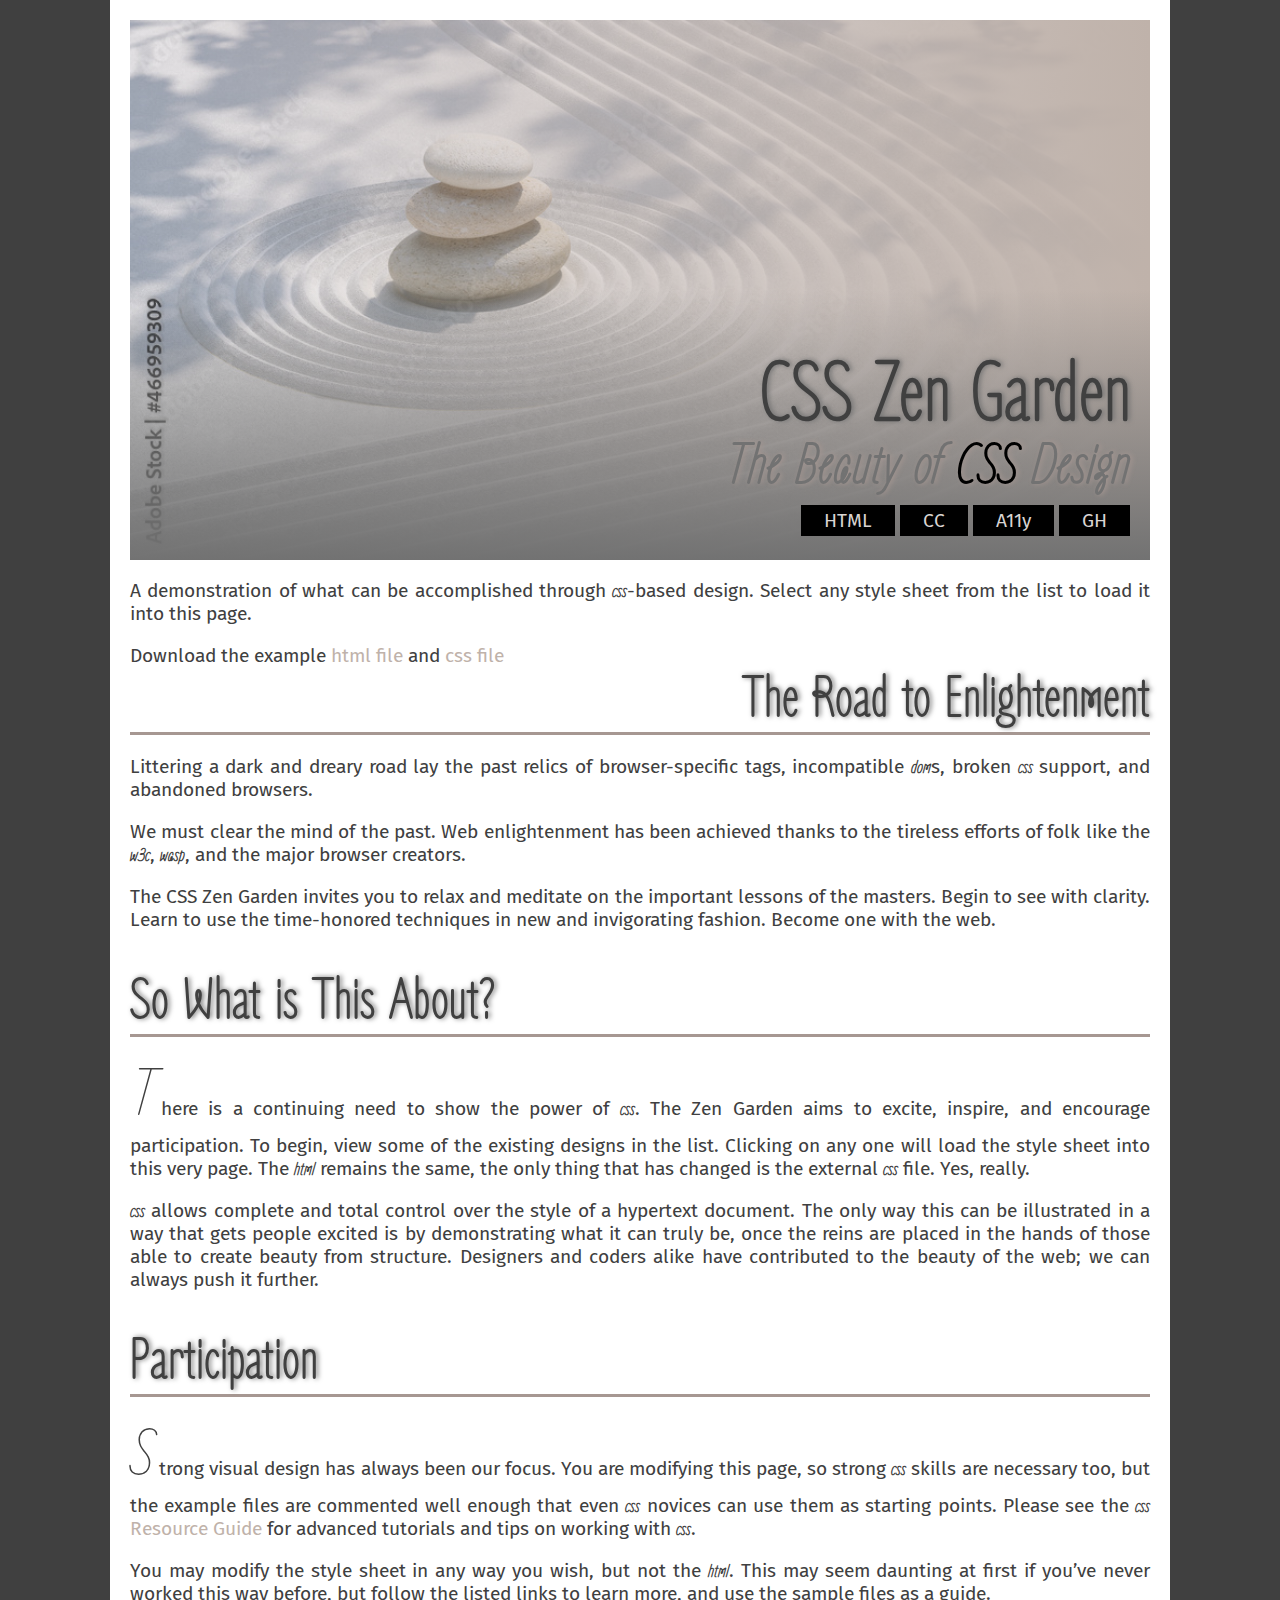
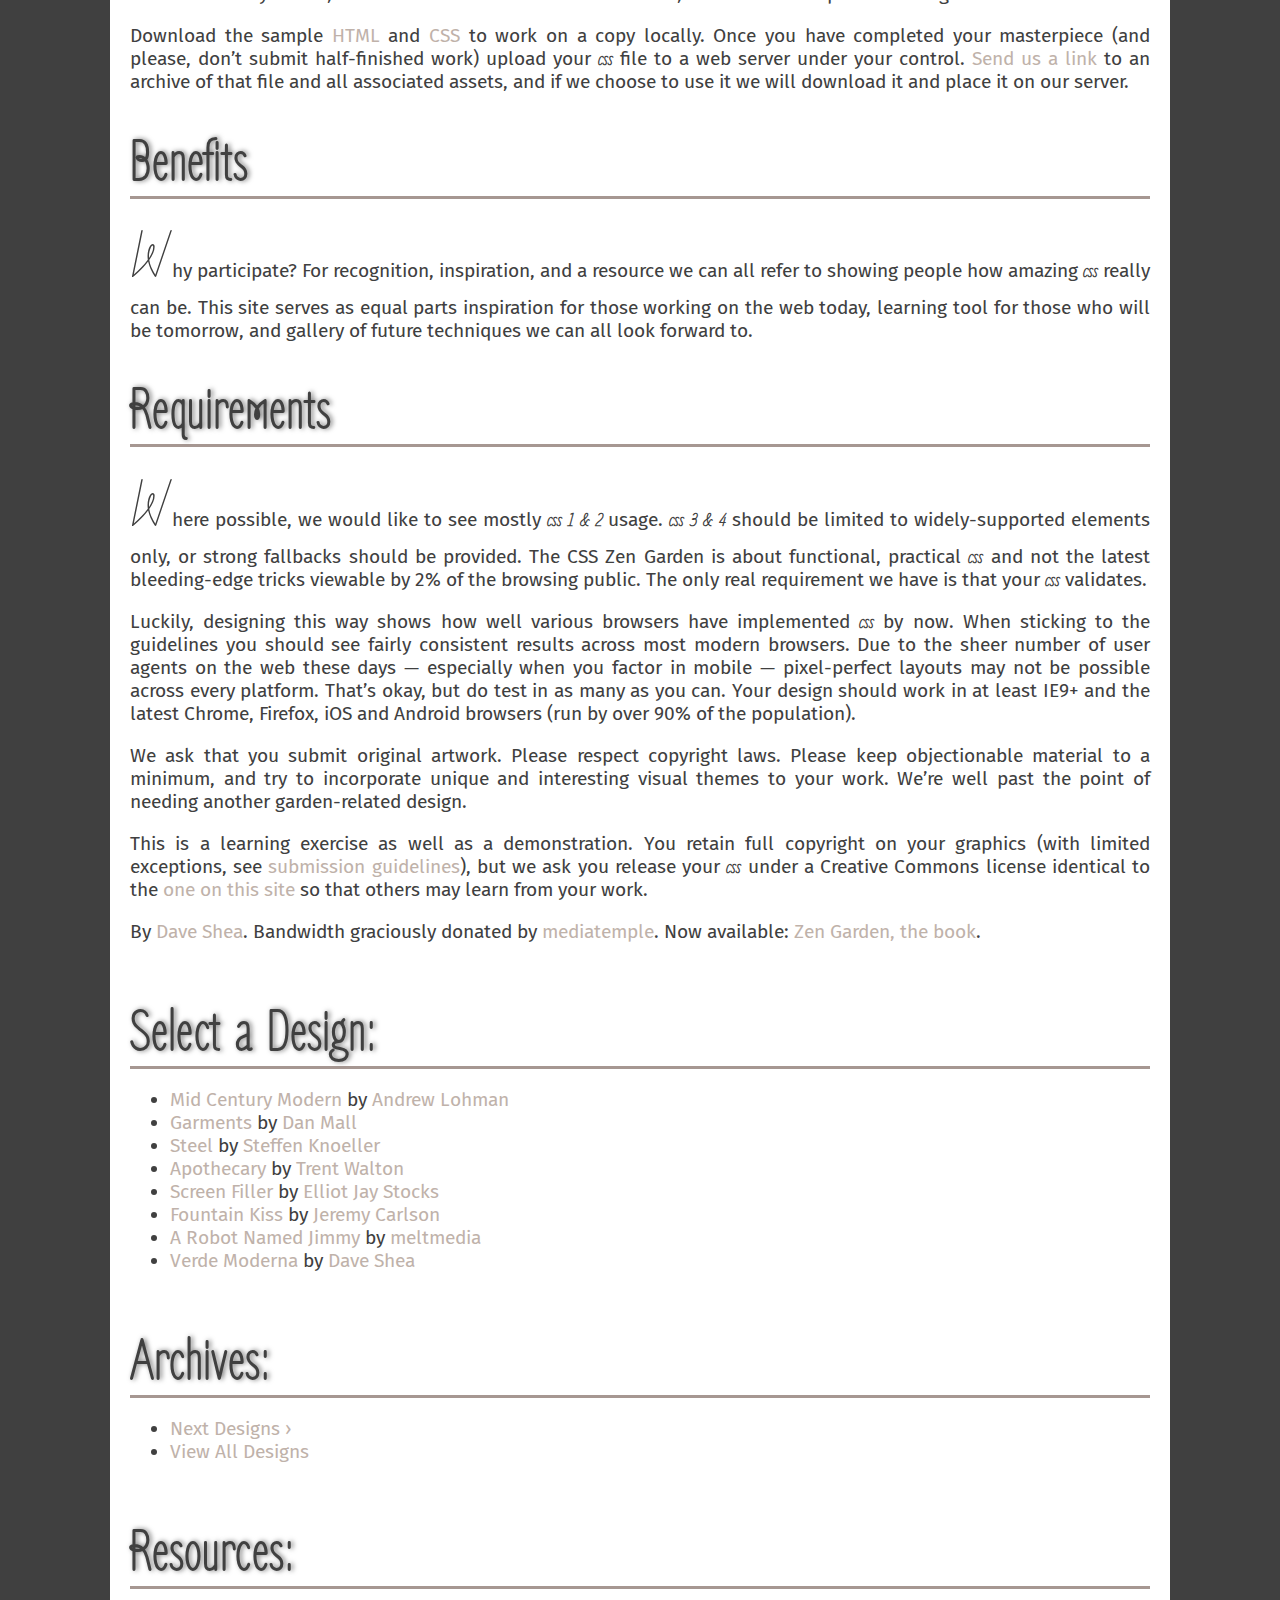
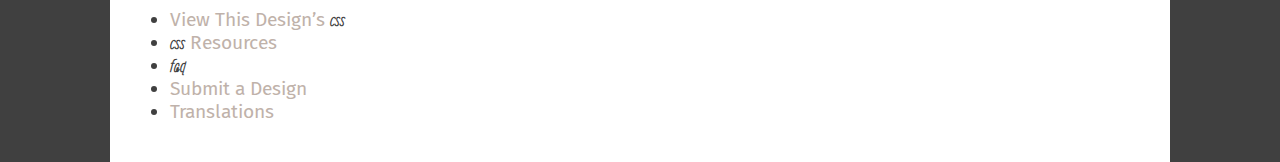
<file: index.html>
<!DOCTYPE html>
<html lang="en">
<head>
    <meta charset="utf-8">
    <title>CSS Zen Garden: The Beauty of CSS Design</title>

    <link rel="stylesheet" media="screen" href="style.css">
    <link rel="alternate" type="application/rss+xml" title="RSS" href="http://www.csszengarden.com/zengarden.xml">

    <meta name="viewport" content="width=device-width, initial-scale=1.0">
    <meta name="author" content="Dave Shea">
    <meta name="description" content="A demonstration of what can be accomplished visually through CSS-based design.">
    <meta name="robots" content="all">


    <!--[if lt IE 9]>
    <script src="script/html5shiv.js"></script>
    <![endif]-->
</head>

<!--



	View source is a feature, not a bug. Thanks for your curiosity and
	interest in participating!

	Here are the submission guidelines for the new and improved csszengarden.com:

	- CSS3? Of course! Prefix for ALL browsers where necessary.
	- go responsive; test your layout at multiple screen sizes.
	- your browser testing baseline: IE9+, recent Chrome/Firefox/Safari, and iOS/Android
	- Graceful degradation is acceptable, and in fact highly encouraged.
	- use classes for styling. Don't use ids.
	- web fonts are cool, just make sure you have a license to share the files. Hosted
	  services that are applied via the CSS file (ie. Google Fonts) will work fine, but
	  most that require custom HTML won't. TypeKit is supported, see the readme on this
	  page for usage instructions: https://github.com/mezzoblue/csszengarden.com/

	And a few tips on building your CSS file:

	- use :first-child, :last-child and :nth-child to get at non-classed elements
	- use ::before and ::after to create pseudo-elements for extra styling
	- use multiple background images to apply as many as you need to any element
	- use the Kellum Method for image replacement, if still needed. http://goo.gl/GXxdI
	- don't rely on the extra divs at the bottom. Use ::before and ::after instead.


-->

<body id="css-zen-garden">
<div class="page-wrapper">

    <section class="intro" id="zen-intro">
        <header role="banner">
            <h1>CSS Zen Garden</h1>
            <h2>The Beauty of <abbr title="Cascading Style Sheets">CSS</abbr> Design</h2>
        </header>

        <div class="summary" id="zen-summary" role="article">
            <p>A demonstration of what can be accomplished through <abbr title="Cascading Style Sheets">CSS</abbr>-based
                design. Select any style sheet from the list to load it into this page.</p>
            <p>Download the example <a href="/examples/index" title="This page's source HTML code, not to be modified.">html
                file</a> and <a href="/examples/style.css" title="This page's sample CSS, the file you may modify.">css
                file</a></p>
        </div>

        <div class="preamble" id="zen-preamble" role="article">
            <h3>The Road to Enlightenment</h3>
            <p>Littering a dark and dreary road lay the past relics of browser-specific tags, incompatible <abbr
                    title="Document Object Model">DOM</abbr>s, broken <abbr title="Cascading Style Sheets">CSS</abbr>
                support, and abandoned browsers.</p>
            <p>We must clear the mind of the past. Web enlightenment has been achieved thanks to the tireless efforts of
                folk like the <abbr title="World Wide Web Consortium">W3C</abbr>, <abbr title="Web Standards Project">WaSP</abbr>,
                and the major browser creators.</p>
            <p>The CSS Zen Garden invites you to relax and meditate on the important lessons of the masters. Begin to
                see with clarity. Learn to use the time-honored techniques in new and invigorating fashion. Become one
                with the web.</p>
        </div>
    </section>

    <div class="main supporting" id="zen-supporting" role="main">
        <div class="explanation" id="zen-explanation" role="article">
            <h3>So What is This About?</h3>
            <p>There is a continuing need to show the power of <abbr title="Cascading Style Sheets">CSS</abbr>. The Zen
                Garden aims to excite, inspire, and encourage participation. To begin, view some of the existing designs
                in the list. Clicking on any one will load the style sheet into this very page. The <abbr
                        title="HyperText Markup Language">HTML</abbr> remains the same, the only thing that has changed
                is the external <abbr title="Cascading Style Sheets">CSS</abbr> file. Yes, really.</p>
            <p><abbr title="Cascading Style Sheets">CSS</abbr> allows complete and total control over the style of a
                hypertext document. The only way this can be illustrated in a way that gets people excited is by
                demonstrating what it can truly be, once the reins are placed in the hands of those able to create
                beauty from structure. Designers and coders alike have contributed to the beauty of the web; we can
                always push it further.</p>
        </div>

        <div class="participation" id="zen-participation" role="article">
            <h3>Participation</h3>
            <p>Strong visual design has always been our focus. You are modifying this page, so strong <abbr
                    title="Cascading Style Sheets">CSS</abbr> skills are necessary too, but the example files are
                commented well enough that even <abbr title="Cascading Style Sheets">CSS</abbr> novices can use them as
                starting points. Please see the <a href="http://www.mezzoblue.com/zengarden/resources/"
                                                   title="A listing of CSS-related resources"><abbr
                        title="Cascading Style Sheets">CSS</abbr> Resource Guide</a> for advanced tutorials and tips on
                working with <abbr title="Cascading Style Sheets">CSS</abbr>.</p>
            <p>You may modify the style sheet in any way you wish, but not the <abbr title="HyperText Markup Language">HTML</abbr>.
                This may seem daunting at first if you&#8217;ve never worked this way before, but follow the listed
                links to learn more, and use the sample files as a guide.</p>
            <p>Download the sample <a href="/examples/index" title="This page's source HTML code, not to be modified.">HTML</a>
                and <a href="/examples/style.css" title="This page's sample CSS, the file you may modify.">CSS</a> to
                work on a copy locally. Once you have completed your masterpiece (and please, don&#8217;t submit
                half-finished work) upload your <abbr title="Cascading Style Sheets">CSS</abbr> file to a web server
                under your control. <a href="http://www.mezzoblue.com/zengarden/submit/"
                                       title="Use the contact form to send us your CSS file">Send us a link</a> to an
                archive of that file and all associated assets, and if we choose to use it we will download it and place
                it on our server.</p>
        </div>

        <div class="benefits" id="zen-benefits" role="article">
            <h3>Benefits</h3>
            <p>Why participate? For recognition, inspiration, and a resource we can all refer to showing people how
                amazing <abbr title="Cascading Style Sheets">CSS</abbr> really can be. This site serves as equal parts
                inspiration for those working on the web today, learning tool for those who will be tomorrow, and
                gallery of future techniques we can all look forward to.</p>
        </div>

        <div class="requirements" id="zen-requirements" role="article">
            <h3>Requirements</h3>
            <p>Where possible, we would like to see mostly <abbr title="Cascading Style Sheets, levels 1 and 2">CSS 1
                &amp; 2</abbr> usage. <abbr title="Cascading Style Sheets, levels 3 and 4">CSS 3 &amp; 4</abbr> should
                be limited to widely-supported elements only, or strong fallbacks should be provided. The CSS Zen Garden
                is about functional, practical <abbr title="Cascading Style Sheets">CSS</abbr> and not the latest
                bleeding-edge tricks viewable by 2% of the browsing public. The only real requirement we have is that
                your <abbr title="Cascading Style Sheets">CSS</abbr> validates.</p>
            <p>Luckily, designing this way shows how well various browsers have implemented <abbr
                    title="Cascading Style Sheets">CSS</abbr> by now. When sticking to the guidelines you should see
                fairly consistent results across most modern browsers. Due to the sheer number of user agents on the web
                these days &#8212; especially when you factor in mobile &#8212; pixel-perfect layouts may not be
                possible across every platform. That&#8217;s okay, but do test in as many as you can. Your design should
                work in at least IE9+ and the latest Chrome, Firefox, iOS and Android browsers (run by over 90% of the
                population).</p>
            <p>We ask that you submit original artwork. Please respect copyright laws. Please keep objectionable
                material to a minimum, and try to incorporate unique and interesting visual themes to your work. We&#8217;re
                well past the point of needing another garden-related design.</p>
            <p>This is a learning exercise as well as a demonstration. You retain full copyright on your graphics (with
                limited exceptions, see <a href="http://www.mezzoblue.com/zengarden/submit/guidelines/">submission
                    guidelines</a>), but we ask you release your <abbr title="Cascading Style Sheets">CSS</abbr> under a
                Creative Commons license identical to the <a href="http://creativecommons.org/licenses/by-nc-sa/3.0/"
                                                             title="View the Zen Garden's license information.">one on
                    this site</a> so that others may learn from your work.</p>
            <p role="contentinfo">By <a href="http://www.mezzoblue.com/">Dave Shea</a>. Bandwidth graciously donated by
                <a href="http://www.mediatemple.net/">mediatemple</a>. Now available: <a
                        href="http://www.amazon.com/exec/obidos/ASIN/0321303474/mezzoblue-20/">Zen Garden, the book</a>.
            </p>
        </div>

        <footer>
            <a href="http://validator.w3.org/check/referer" title="Check the validity of this site&#8217;s HTML"
               class="zen-validate-html">HTML</a>
            <a href="http://jigsaw.w3.org/css-validator/check/referer"
               title="Check the validity of this site&#8217;s CSS" class="zen-validate-css">CSS</a>
            <a href="http://creativecommons.org/licenses/by-nc-sa/3.0/"
               title="View the Creative Commons license of this site: Attribution-NonCommercial-ShareAlike."
               class="zen-license">CC</a>
            <a href="http://mezzoblue.com/zengarden/faq/#aaa" title="Read about the accessibility of this site"
               class="zen-accessibility">A11y</a>
            <a href="https://github.com/mezzoblue/csszengarden.com" title="Fork this site on Github" class="zen-github">GH</a>
        </footer>

    </div>


    <aside class="sidebar" role="complementary">
        <div class="wrapper">

            <div class="design-selection" id="design-selection">
                <h3 class="select">Select a Design:</h3>
                <nav role="navigation">
                    <ul>
                        <li>
                            <a href="/221/" class="design-name">Mid Century Modern</a> by <a
                                href="http://andrewlohman.com/" class="designer-name">Andrew Lohman</a>
                        </li>
                        <li>
                            <a href="/220/" class="design-name">Garments</a> by <a href="http://danielmall.com/"
                                                                                   class="designer-name">Dan Mall</a>
                        </li>
                        <li>
                            <a href="/219/" class="design-name">Steel</a> by <a href="http://steffen-knoeller.de"
                                                                                class="designer-name">Steffen
                            Knoeller</a>
                        </li>
                        <li>
                            <a href="/218/" class="design-name">Apothecary</a> by <a href="http://trentwalton.com"
                                                                                     class="designer-name">Trent
                            Walton</a>
                        </li>
                        <li>
                            <a href="/217/" class="design-name">Screen Filler</a> by <a
                                href="http://elliotjaystocks.com/" class="designer-name">Elliot Jay Stocks</a>
                        </li>
                        <li>
                            <a href="/216/" class="design-name">Fountain Kiss</a> by <a href="http://jeremycarlson.com"
                                                                                        class="designer-name">Jeremy
                            Carlson</a>
                        </li>
                        <li>
                            <a href="/215/" class="design-name">A Robot Named Jimmy</a> by <a
                                href="http://meltmedia.com/" class="designer-name">meltmedia</a>
                        </li>
                        <li>
                            <a href="/214/" class="design-name">Verde Moderna</a> by <a href="http://www.mezzoblue.com/"
                                                                                        class="designer-name">Dave
                            Shea</a>
                        </li>
                    </ul>
                </nav>
            </div>

            <div class="design-archives" id="design-archives">
                <h3 class="archives">Archives:</h3>
                <nav role="navigation">
                    <ul>
                        <li class="next">
                            <a href="/214/page1">
                                Next Designs <span class="indicator">&rsaquo;</span>
                            </a>
                        </li>
                        <li class="viewall">
                            <a href="http://www.mezzoblue.com/zengarden/alldesigns/"
                               title="View every submission to the Zen Garden.">
                                View All Designs </a>
                        </li>
                    </ul>
                </nav>
            </div>

            <div class="zen-resources" id="zen-resources">
                <h3 class="resources">Resources:</h3>
                <ul>
                    <li class="view-css">
                        <a href="style.css" title="View the source CSS file of the currently-viewed design.">
                            View This Design&#8217;s <abbr title="Cascading Style Sheets">CSS</abbr> </a>
                    </li>
                    <li class="css-resources">
                        <a href="http://www.mezzoblue.com/zengarden/resources/"
                           title="Links to great sites with information on using CSS.">
                            <abbr title="Cascading Style Sheets">CSS</abbr> Resources </a>
                    </li>
                    <li class="zen-faq">
                        <a href="http://www.mezzoblue.com/zengarden/faq/"
                           title="A list of Frequently Asked Questions about the Zen Garden.">
                            <abbr title="Frequently Asked Questions">FAQ</abbr> </a>
                    </li>
                    <li class="zen-submit">
                        <a href="http://www.mezzoblue.com/zengarden/submit/" title="Send in your own CSS file.">
                            Submit a Design </a>
                    </li>
                    <li class="zen-translations">
                        <a href="http://www.mezzoblue.com/zengarden/translations/"
                           title="View translated versions of this page.">
                            Translations </a>
                    </li>
                </ul>
            </div>
        </div>
    </aside>


</div>

<!--

	These superfluous divs/spans were originally provided as catch-alls to add extra imagery.
	These days we have full ::before and ::after support, favour using those instead.
	These only remain for historical design compatibility. They might go away one day.

-->
<div class="extra1" role="presentation"></div>
<div class="extra2" role="presentation"></div>
<div class="extra3" role="presentation"></div>
<div class="extra4" role="presentation"></div>
<div class="extra5" role="presentation"></div>
<div class="extra6" role="presentation"></div>

</body>
</html>
</file>
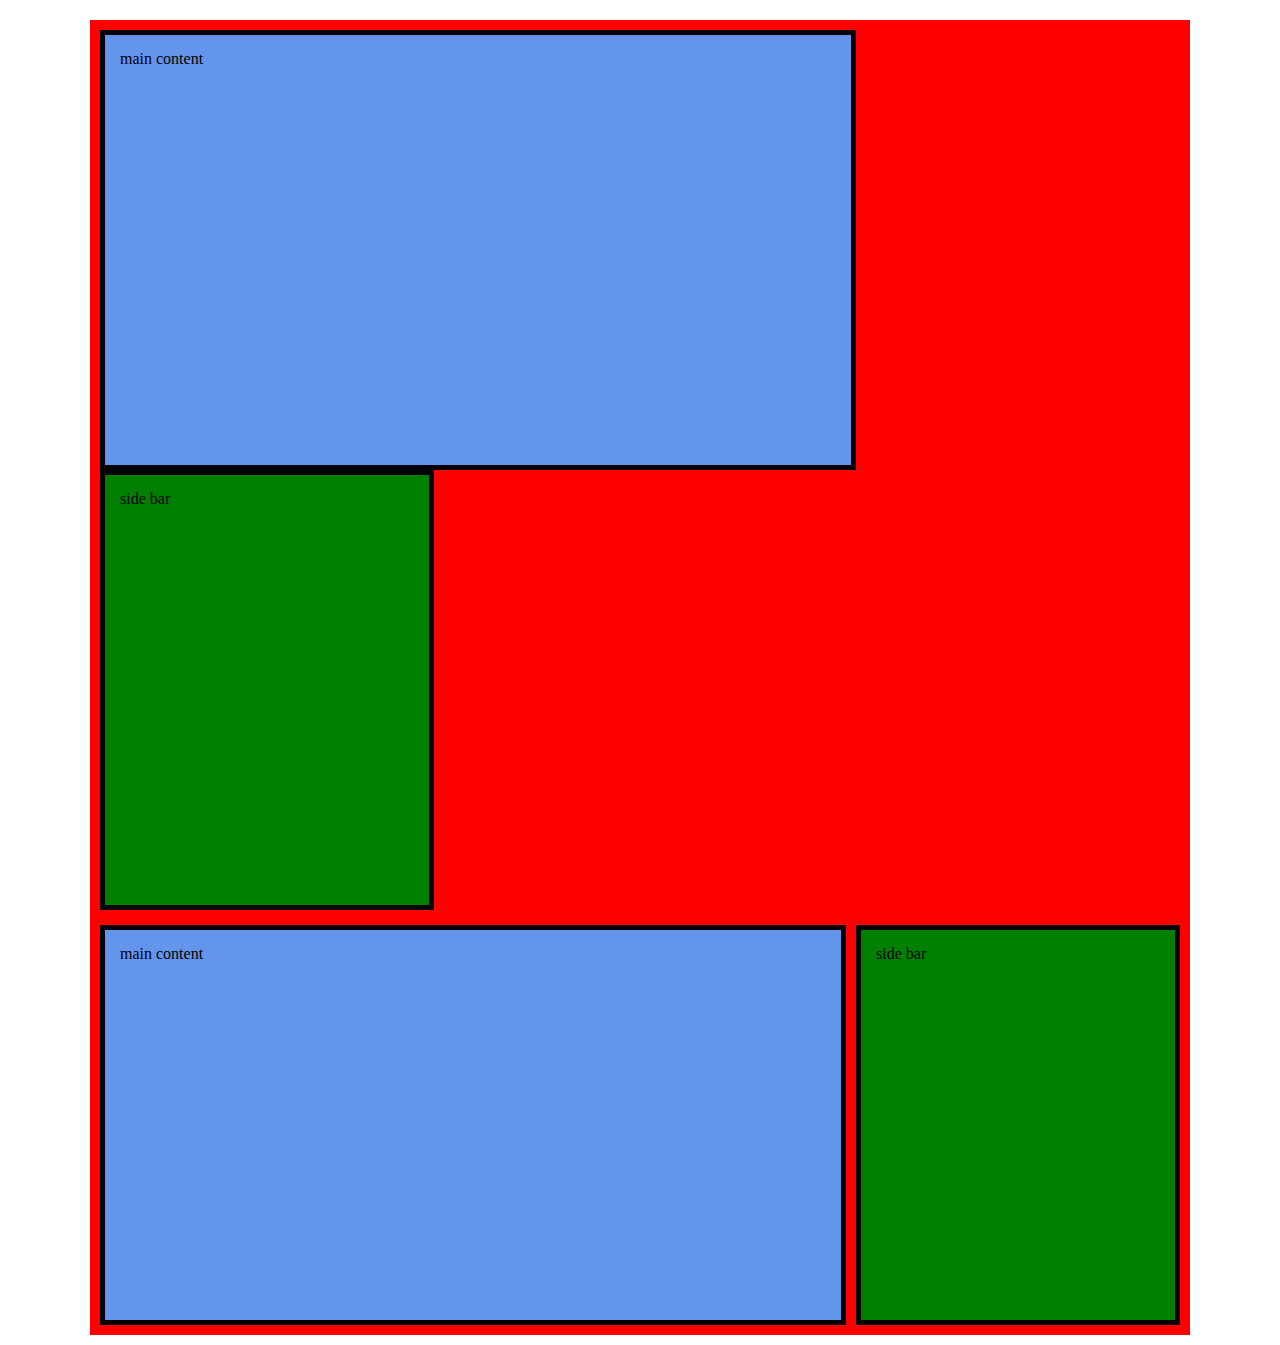
<file: examples/float.html>
<!DOCTYPE html>
<html lang="en">
<head>
    <meta charset="UTF-8">
    <title>float maremma</title>
    <style>

        body:last-child{
            margin-bottom: 0;
        }
        body{
            margin: 10px;
            padding: 10px;
        }

        .centered{
            max-width: 1080px;
            margin: 0 auto;
            background-color: red;
            padding: 10px;
        }

        /*content-box*/
        .container-content-box{
            max-width: 1080px;
            margin: 0 auto;
            padding-bottom: 5px;
        }
        .centered > .float-elements:first-child{
            margin-right: 10px;
        }
        .float-elements{
            float: left;
            border: 5px solid #000;
            padding: 15px;
            height: 400px;
        }

        /*devo togliere dalla misura percentuale padding e bordi*/
        .container-content-box > .float-elements{
            box-sizing: content-box;
        }
        .container-content-box .main-content{
            width: calc(70% - 10px - (10px * 2) - (5px * 2));
            background-color: cornflowerblue;
        }
        .container-content-box .sidebar{
            width: calc(30% - (10px * 2) - (5px * 2));
            background-color: green;
        }
        .clearfix{
            clear: both;
        }

        /*border-box calcolo solo il margine*/
        .container-border-box > .float-elements{
            box-sizing: border-box;
        }
        .container-border-box .main-content{
            width: calc(70% - 10px);
            background-color: cornflowerblue;
        }
        .container-border-box .sidebar{
            width: calc(30%);
            background-color: green;
        }
    </style>
</head>
<body>
<div class="container-content-box centered">
    <div class="main-content float-elements">
        main content
    </div>
    <div class="sidebar  float-elements">
        side bar
    </div>
    <div class="clearfix"></div>
</div>
<div class="container-border-box centered">
    <div class="main-content float-elements">
        main content
    </div>
    <div class="sidebar  float-elements">
        side bar
    </div>
    <div class="clearfix"></div>
</div>
</body>
</html>
</file>
<file: style.css>
@import url('https://fonts.googleapis.com/css2?family=Fira+Sans:ital@0;1&family=Roboto:wght@100&family=Zen+Loop:ital@0;1&display=swap');
@import "header.css";
@import "main.css";

:root{
    --lightest-color: #D9D4D2;
    --light-color: #BFB2AA;
    --medium-color: #A69792;
    --medium-dark-color: #727272;
    --dark-color: #404040;

    --margin-left-section: 6em;
    --right-fix: calc(var(--margin-left-section) / 10);
    --closing-padding-bottom: 2em;
}

/* GENERIC RULES */

body{
    font-family: "Fira Sans", sans-serif;
    background: var(--dark-color);
    color: var(--dark-color);
    padding: unset;
    margin: unset;
}

h1, h2, h3, h4, h5, h6 {
    color: var(--dark-color);
    text-shadow: 2px 0 5px var(--medium-dark-color);
    border-bottom: solid 3px var(--medium-color);
}

p{
    text-align: justify;
    margin-bottom: 0;
}

/* ABBR items */
abbr:not(header abbr) {
    font-family: "Zen Loop", cursive;
    text-transform: lowercase;
    text-decoration: unset;
    font-style: italic;
    font-weight: bold;
    color: var(--dark-color);
}

/* LINKs */
a:link {
    color: var(--light-color);
    text-decoration: none;
}
a:hover{
    color: #A69792;
    text-decoration: underline;
}
a:active{
    color: red;
}
a:visited{
    text-decoration: underline !important;
    color: #D9D4D2;
}

/*!* PAGE Wrapper *!*/
.page-wrapper {
    font-size: 1.2rem;
    max-width: 1020px;
    min-width: 555px;
    margin: 0 auto;
    padding: 20px;
    background-color: white;
    position: relative;
}
</file>
